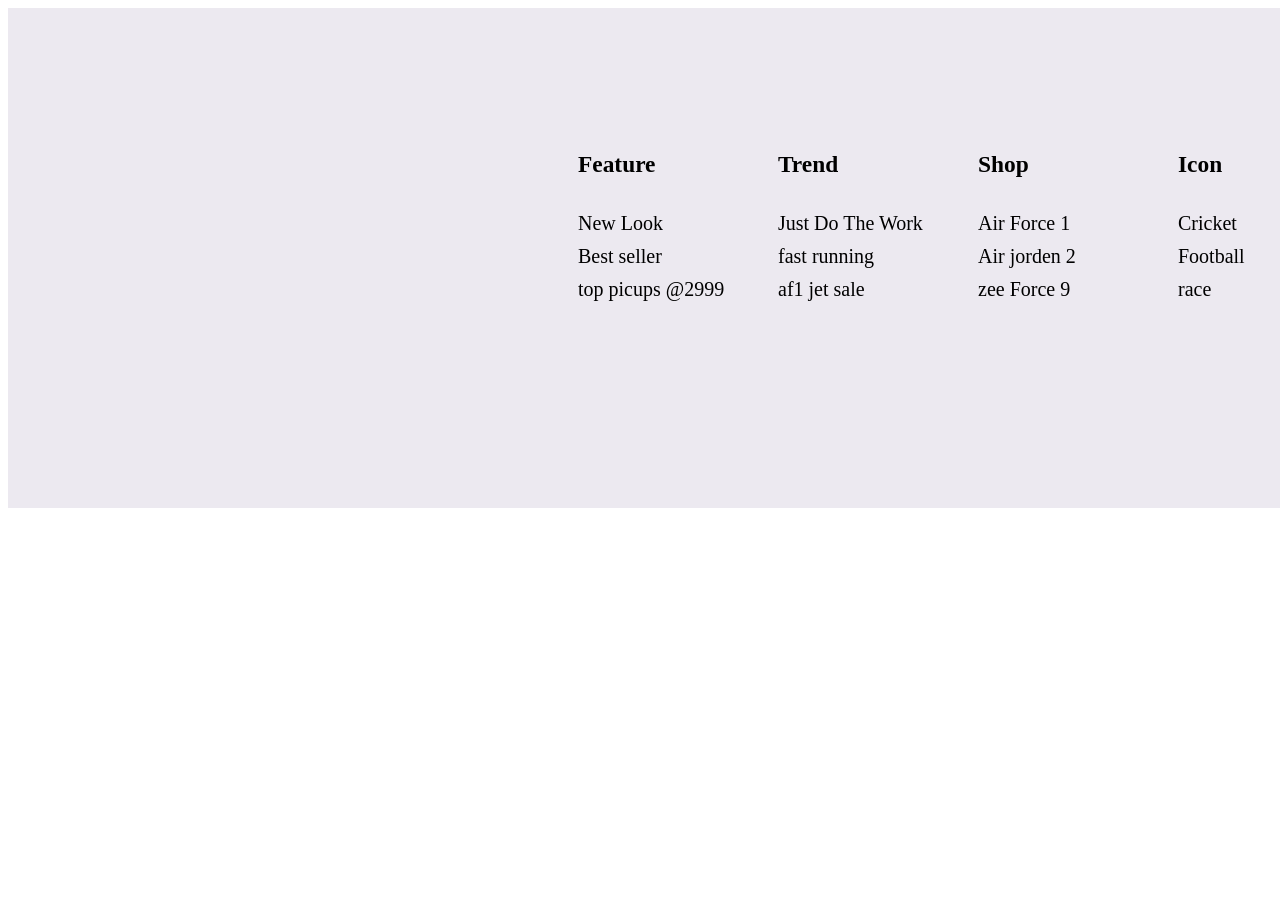
<file: feature.html>
<html lang="en">
<head>
    <meta charset="UTF-8">
    <meta name="viewport" content="width=device-width, initial-scale=1.0">
    <title>feature</title>
    <link rel="stylesheet" href="feature.css">
</head>
<body>
    <div>
    <ul>
        <li><h3>Feature</h3></li>
        <li><h3>Trend</h3></li>
        <li><h3>Shop</h3></li>
        <li><h3>Icon</h3></li>
        <li>New Look</li>
        <li>Just Do The Work</li>
        <li>Air Force 1</li>
        <li>Cricket</li>
        <li>Best seller</li>
        <li>fast running</li>
        <li>Air jorden 2</li>
        <li>Football</li>
        <li>top picups @2999</li>
        <li>af1 jet sale</li>
        <li>zee Force 9</li>
        <li>race</li>
    </ul>
    </div>
</body>
</html>
</file>
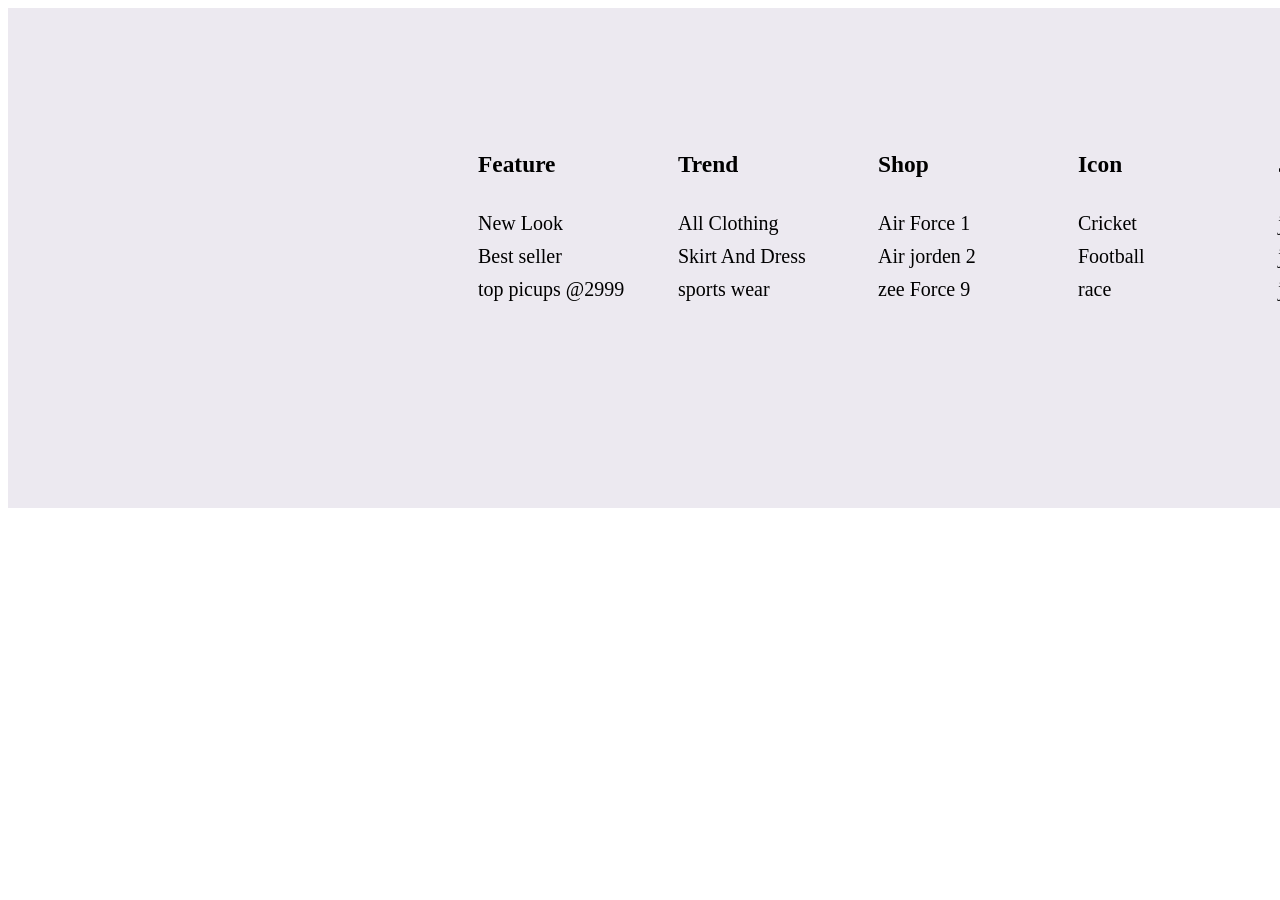
<file: jorden.html>
<html lang="en">
<head>
    <meta charset="UTF-8">
    <meta name="viewport" content="width=device-width, initial-scale=1.0">
    <title>feature</title>
    <link rel="stylesheet" href="kids.css">
</head>
<body>
    <div>
    <ul>
        <li><h3>Feature</h3></li>
        <li><h3>Trend</h3></li>
        <li><h3>Shop</h3></li>
        <li><h3>Icon</h3></li>
        <li><h3>Jorden</h3></li>
        <li>New Look</li>
        <li>All Clothing</li>
        <li>Air Force 1</li>
        <li>Cricket</li>
        <li>jorden basketball</li>
        <li>Best seller</li>
        <li>Skirt And Dress</li>
        <li>Air jorden 2</li>
        <li>Football</li>
        <li>jorden football</li>
        <li>top picups @2999</li>
        <li>sports wear</li>
        <li>zee Force 9</li>
        <li>race</li>
        <li>jorden cricket</li>
    </ul>
    </div>
</body>
</html>
</file>
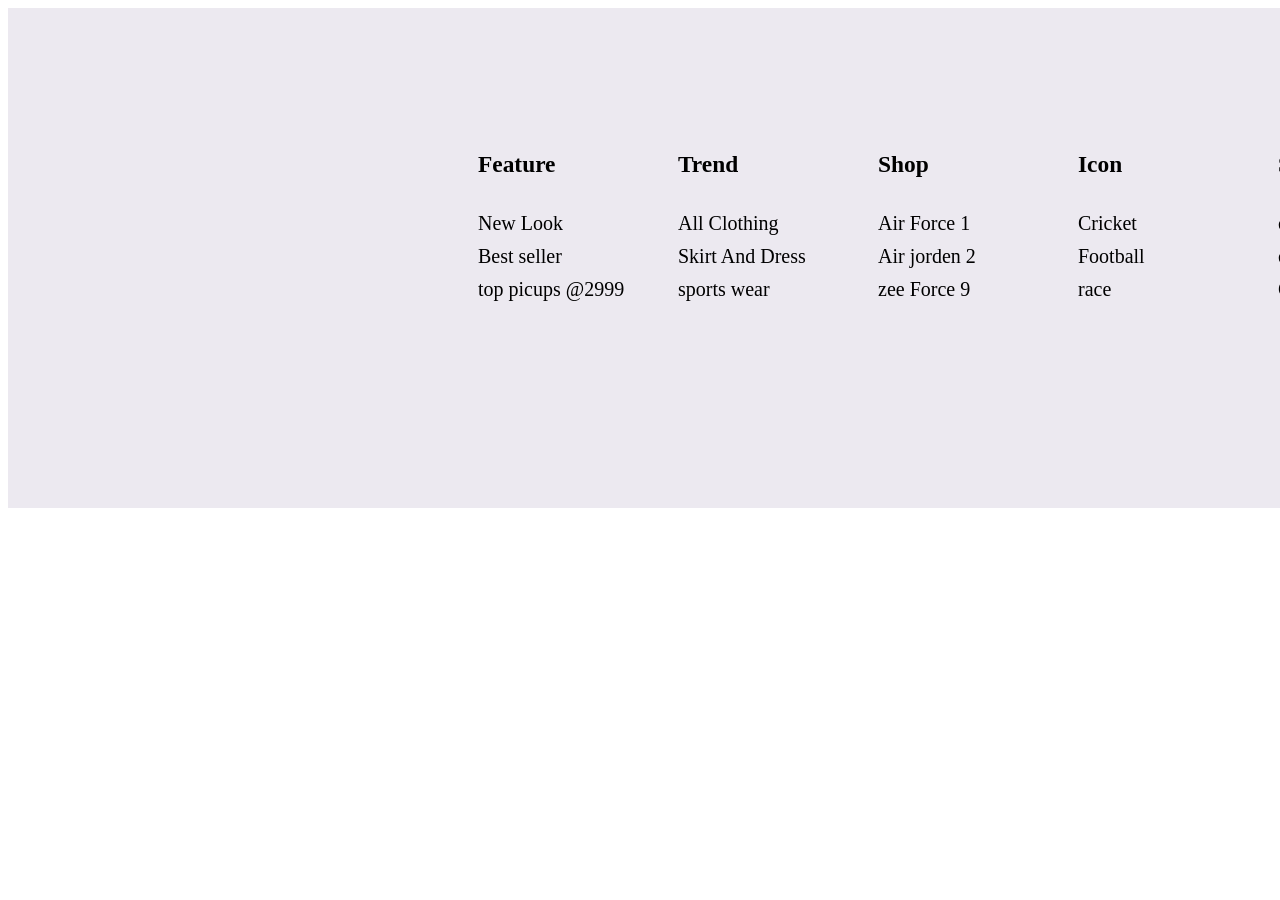
<file: kids.html>
<html lang="en">
<head>
    <meta charset="UTF-8">
    <meta name="viewport" content="width=device-width, initial-scale=1.0">
    <title>feature</title>
    <link rel="stylesheet" href="kids.css">
</head>
<body>
    <div>
    <ul>
        <li><h3>Feature</h3></li>
        <li><h3>Trend</h3></li>
        <li><h3>Shop</h3></li>
        <li><h3>Icon</h3></li>
        <li><h3>Sort by Age</h3></li>
        <li>New Look</li>
        <li>All Clothing</li>
        <li>Air Force 1</li>
        <li>Cricket</li>
        <li>child(7-14)</li>
        <li>Best seller</li>
        <li>Skirt And Dress</li>
        <li>Air jorden 2</li>
        <li>Football</li>
        <li>children(4-7)</li>
        <li>top picups @2999</li>
        <li>sports wear</li>
        <li>zee Force 9</li>
        <li>race</li>
        <li>Children(0-4)</li>
    </ul>
    </div>
</body>
</html>
</file>
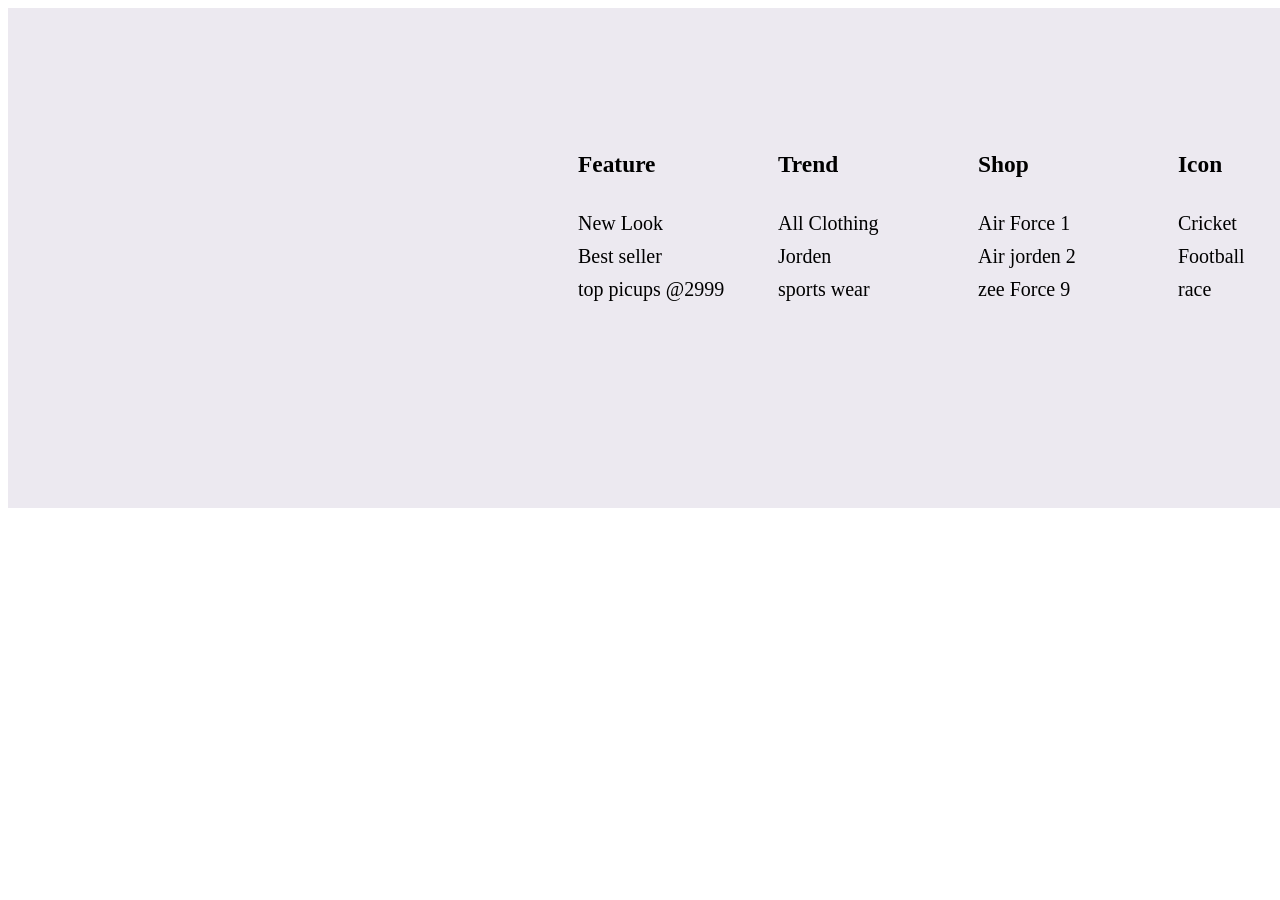
<file: men.html>
<html lang="en">
<head>
    <meta charset="UTF-8">
    <meta name="viewport" content="width=device-width, initial-scale=1.0">
    <title>feature</title>
    <link rel="stylesheet" href="feature.css">
</head>
<body>
    <div>
    <ul>
        <li><h3>Feature</h3></li>
        <li><h3>Trend</h3></li>
        <li><h3>Shop</h3></li>
        <li><h3>Icon</h3></li>
        <li>New Look</li>
        <li>All Clothing</li>
        <li>Air Force 1</li>
        <li>Cricket</li>
        <li>Best seller</li>
        <li>Jorden</li>
        <li>Air jorden 2</li>
        <li>Football</li>
        <li>top picups @2999</li>
        <li>sports wear</li>
        <li>zee Force 9</li>
        <li>race</li>
    </ul>
    </div>
</body>
</html>
</file>
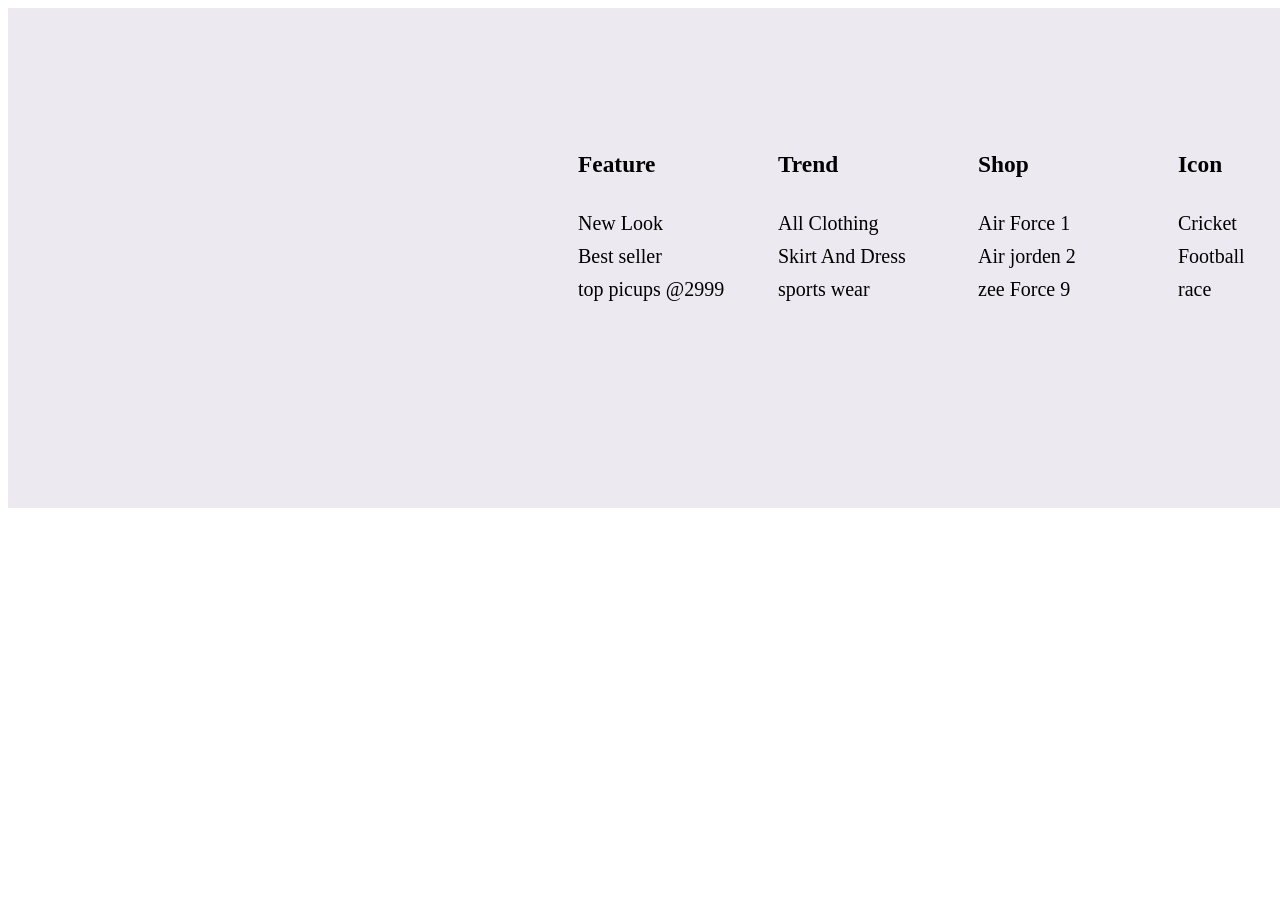
<file: women.html>
<html lang="en">
<head>
    <meta charset="UTF-8">
    <meta name="viewport" content="width=device-width, initial-scale=1.0">
    <title>feature</title>
    <link rel="stylesheet" href="feature.css">
</head>
<body>
    <div>
    <ul>
        <li><h3>Feature</h3></li>
        <li><h3>Trend</h3></li>
        <li><h3>Shop</h3></li>
        <li><h3>Icon</h3></li>
        <li>New Look</li>
        <li>All Clothing</li>
        <li>Air Force 1</li>
        <li>Cricket</li>
        <li>Best seller</li>
        <li>Skirt And Dress</li>
        <li>Air jorden 2</li>
        <li>Football</li>
        <li>top picups @2999</li>
        <li>sports wear</li>
        <li>zee Force 9</li>
        <li>race</li>
    </ul>
    </div>
</body>
</html>
</file>
<file: feature.css>
div{
    width: 1900px;
    height: 400px;
    background-color: rgb(236, 233, 240);
    padding-top: 100px;
}
ul{
    list-style-type: none;
    justify-content: center;
    display: grid;
    grid-template-columns: repeat(4,200px);
    row-gap: 10px;
    font-size: 20px;
}
</file>
<file: kids.css>
div{
    width: 1900px;
    height: 400px;
    background-color: rgb(236, 233, 240);
    padding-top: 100px;
}
ul{
    list-style-type: none;
    justify-content: center;
    display: grid;
    grid-template-columns: repeat(5,200px);
    row-gap: 10px;
    font-size: 20px;
}
</file>
